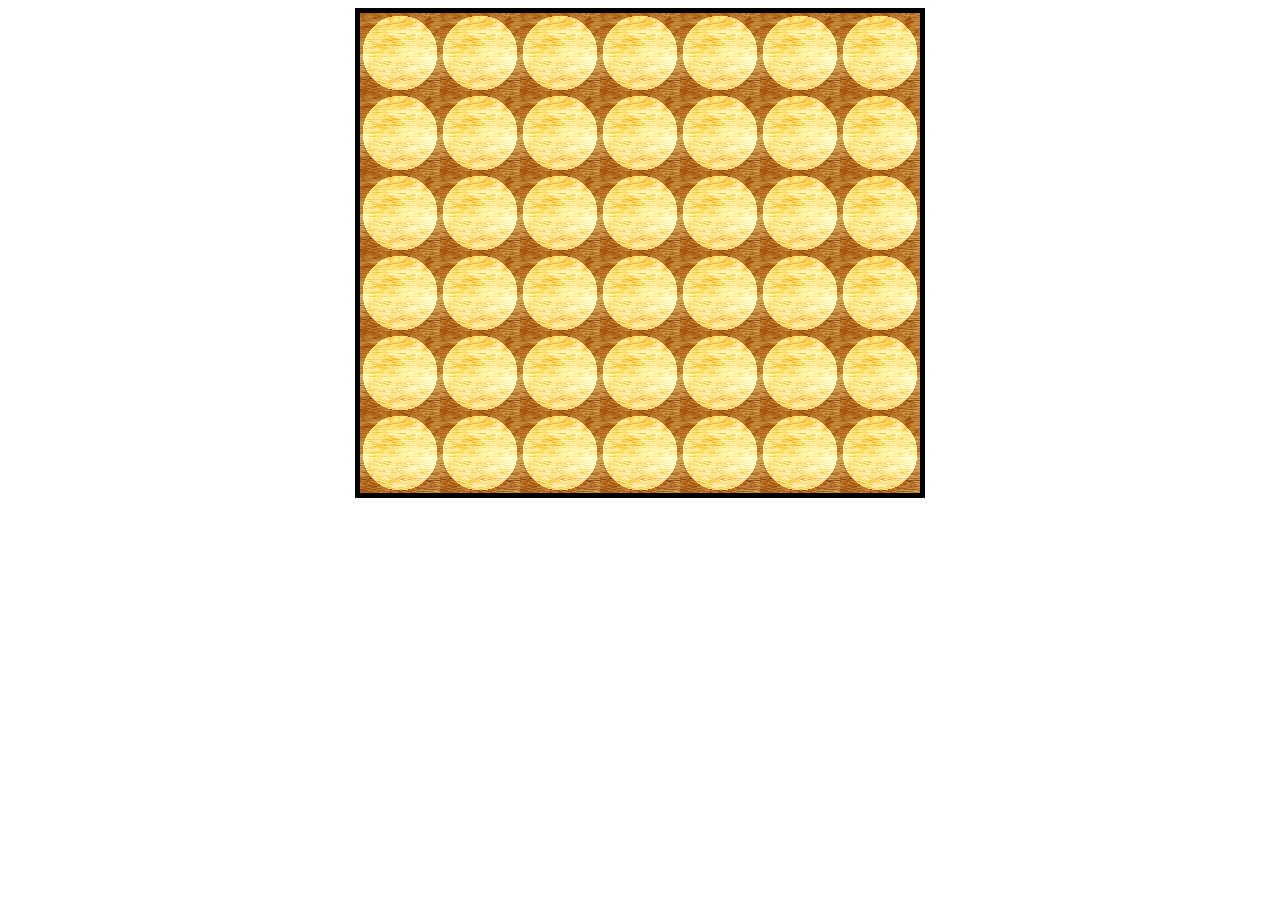
<file: day1/index.html>
<!DOCTYPE html >
<html>
	<head>
		<meta charset="UTF-8">
		<link rel="stylesheet" href="style.css"/>
		<script src="connect4.js"></script>
		<title>Connect4</title>
	</head>
	<body>
		<center>
			<div id = "game">
			</div>
		</center>
	</body>
</html>
</file>
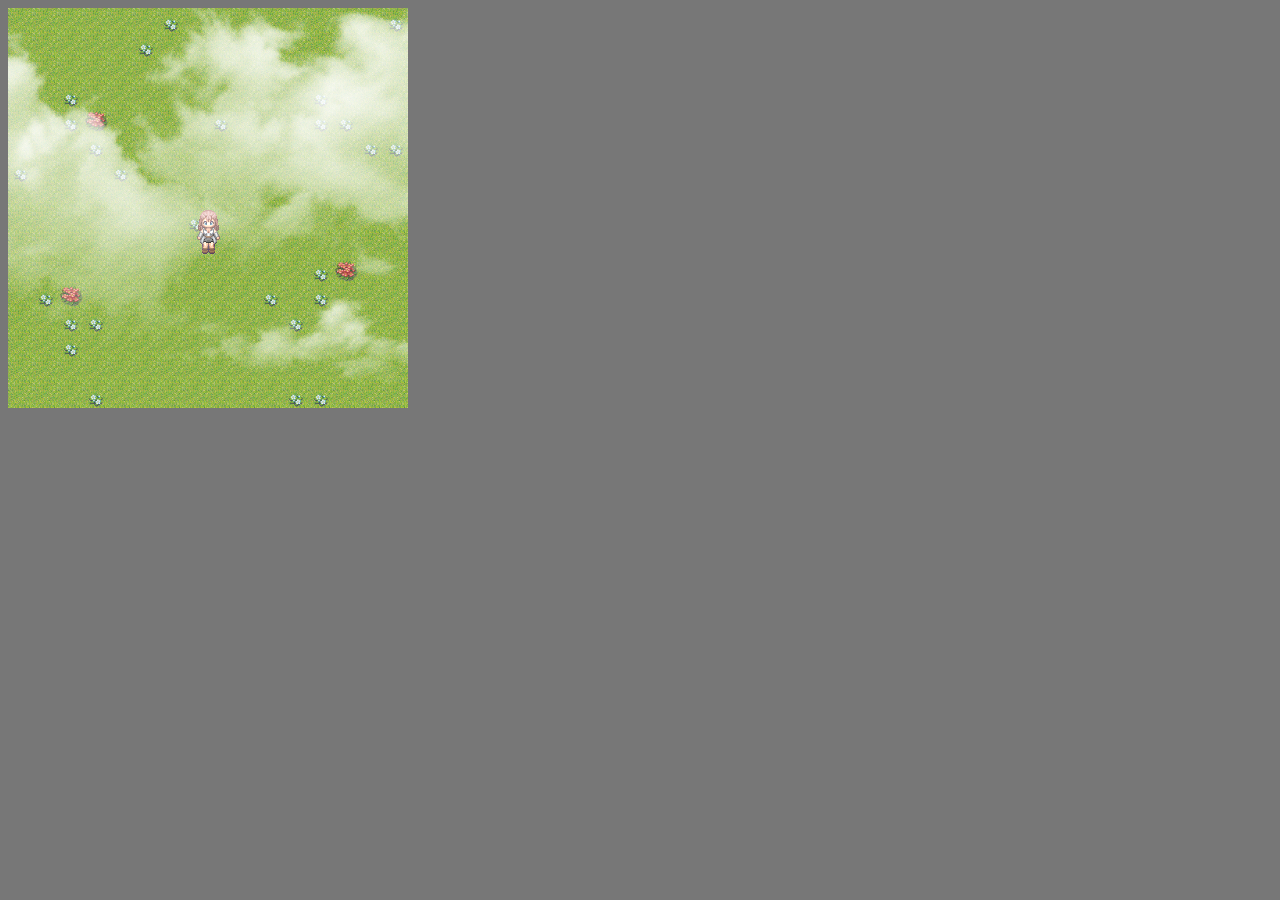
<file: day2/index.html>
<!DOCTYPE html >
<html>
	<head>
		<meta charset="UTF-8">
		<style>
			body{
				background-color: #777;
			}
			#container{
				position: relative;
				width: 400px;
				height: 400px;
			}
			#layer1, #layer2, #layer3{
				position: absolute;
				left: 0px;
				top: 0px;
			}
			#layer1{
				z-index: 1;
			}
			#layer2{
				z-index: 2;
			}
			#layer3{
				z-index: 3;
			}
		</style>
		<title>RPG Adventure! - Basic</title>
	</head>
	<body>
		<div id="container">
			<img id="layer1" width="400" height="400" src="./assets/background.png">
			<canvas id="layer2" width="400" height="400"></canvas>
			<img id="layer3" width="400" height="400" src="./assets/clouds.png">
		</div>
		<script src="Sprite.js"></script>
		<script src="main.js"></script>
		<script>
			document.addEventListener("DOMContentLoaded", main);
		</script>	
	</body>
</html>
</file>
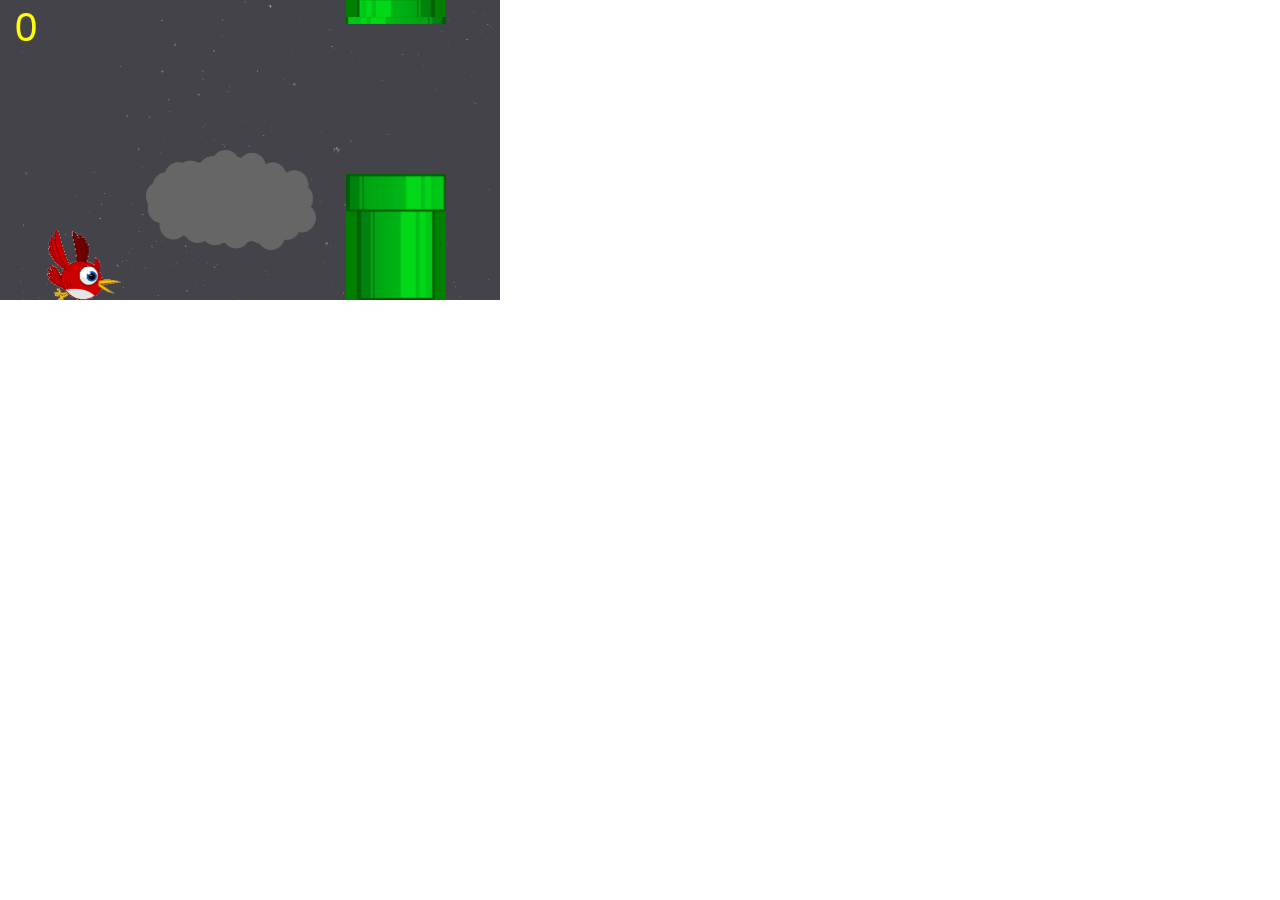
<file: day3and4/index.html>
<!DOCTYPE html>
<html lan = "en">
  <head>
  	<meta charset="UTF-8">
    <link href="./css/styles.css" rel="stylesheet" />
    <title>Flappy!</title>
  </head>
  <body>
    <!-- div and canvas -->
    <div id="background"></div>
    <canvas id="clouds" width="500" height="300"></canvas>
    <canvas id="stage" width="500" height="300"></canvas>
    <div id="score">0</div>

    <!-- scripts -->
    <script src="./js/Clouds.js"></script>
    <script src="./js/Sprite.js"></script>
    <script src="./js/Score.js"></script>
    <script src="./js/Collider.js"></script>
    <script src="./js/Bird.js"></script>
    <script src="./js/Pipe.js"></script>
    <script src="./js/Game.js"></script>
  </body>
</html>
</file>
<file: day1/style.css>
body {
	background-color: white;
}

.board {
	width : 100px;
	height : 100px;
	border-style: solid;
	border-width: 5px;
	border-color : black;
	background-image: url('backgrnd.jpg');
	position : relative;
}

.piece {
	position : absolute;
	/*border-radius: 50%;*/
	border-width: 0px;
}

.unset{
	background-image: url('unset.png');
	background-color: white;
}

.player1{
	background-image: url('red_circ1.png');
	background-color: red;
}

.player2{
	background-image: url('blu_circ1.png');
	background-color: blue;
}

.message{
	font-size: 5em;
	color: darkblue;
	background-color: #DDD;
	opacity: 0.8;
	position: absolute;
	top: 25%;
	width: 100%;
}
</file>
<file: day3and4/css/styles.css>
#background{
	position: fixed;
	top: 0;
	left: 0;
	width: 500px;
	height: 300px;
	z-index: 0;
	background-image: url('../img/stardust.png');
}

#clouds{
	position: fixed;;
	top: 0;
	left: 0;
	width: 500px;
	height: 300px;
	z-index: 1;
}

#score {
	position: fixed;
	top: 5px;
	left: 15px;
	font-size: 40px;
	font-family: sans-serif;
	color: yellow;
	z-index: 3;
}

#stage {
	position: fixed;
	top: 0;
	left: 0;
  background-color: transparent;
  height: 300px;
  width: 500px;
  z-index: 2;
}
</file>
